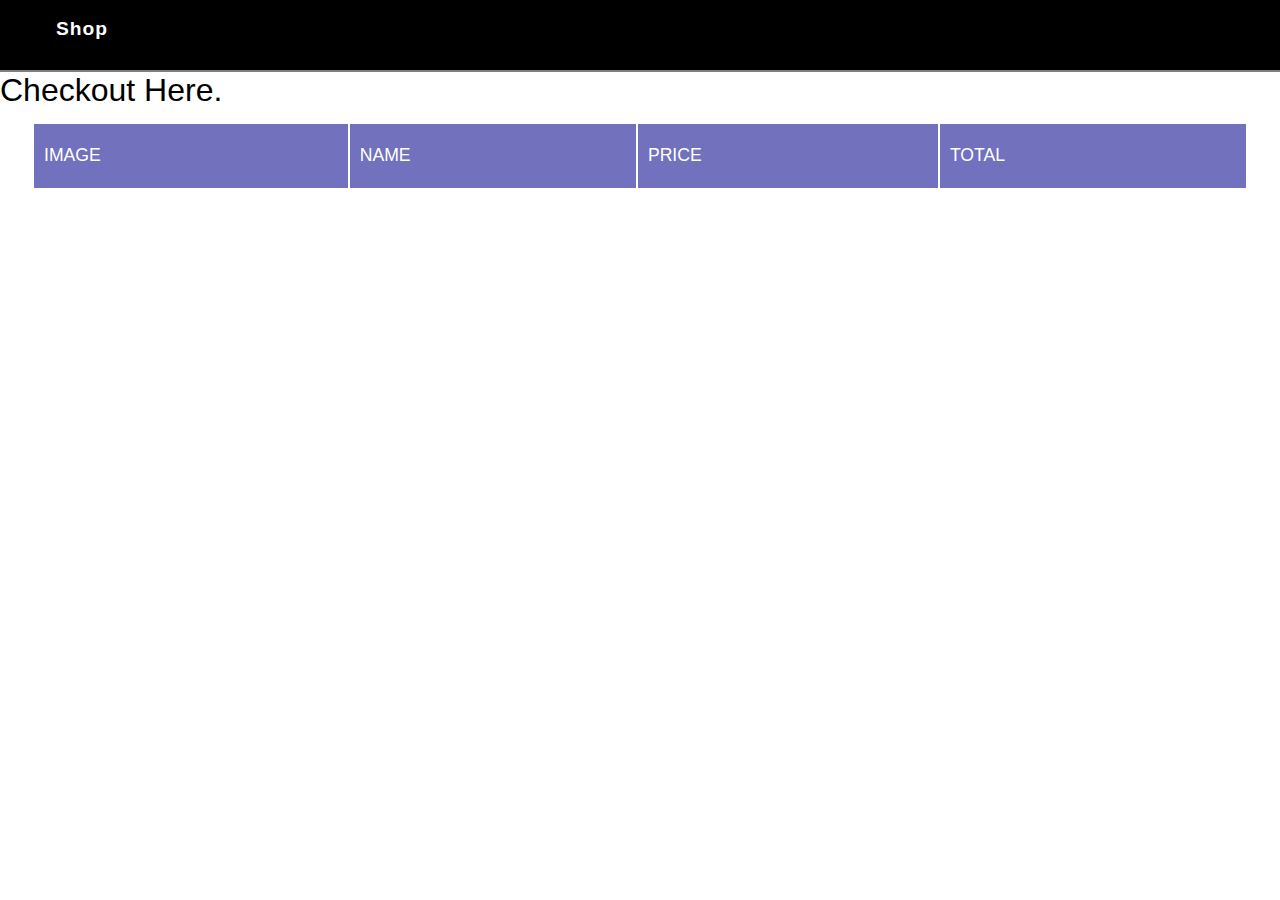
<file: checkout.html>
<!DOCTYPE html>
<html lang="en">
<head>
    <meta charset="UTF-8">
    <meta name="viewport" content="width=device-width, initial-scale=1.0">
    <title>Checkout Page</title>
    <link rel="stylesheet" href="./style.css">
    <link rel="stylesheet" href="./checkout.css">
</head>
<body>
    <header>
        <nav id="navigation">
            <div class="left">
                <span id="home"><a href="./index.html">Shop</a></span>
            </div>
            <div class="middle">
                <!-- <ul id="pages">
                    <li><a href="#Home">Home</a></li>
                    <li><a href="#About">About</a></li>
                    <li><a href="#Contact">Contact</a></li>
                    <li><a href="#Blogs">Blogs</a></li>
                </ul> -->
            </div>
            <div class="right">
                <div id="cart-box">
                    <!-- <a href="./checkout.html" id="cart">
                        <i class="fa-solid fa-cart-shopping fa-xl" style="color: #ffd43b;"></i>
                        <span id="cartCount">0</span>
                    </a> -->
                </div>
            </div>
        </nav>
    </header>
    <div id="cart"></div>
    
    <!-- <script src="cart.js"></script> -->
    <main>
        <h1>Checkout Here.</h1>
        
            <table id="productTable">
                <thead>
                    <tr>
                        <th>Image</th>
                        <th>Name</th>
                        <th>Price</th>
                        <th>Total</th>
                    </tr>
                </thead>
                <tbody></tbody>
            </table>
       
    </main>
    <script type="module" src="./checkout.js"></script>
</body>
</html>
</file>
<file: style.css>
/* Default styles */
* {
    margin: 0;
    padding: 0;
    box-sizing: border-box;
    font-family: "Poppins", sans-serif;
    font-weight: 400;
    font-style: normal;
}

/* Header styles */
header {
    background-color: black;
    border-bottom: 2px solid gray;
    color: white;
    width: 100%;
    position: sticky;
    top: 0;
    height: 4.5rem;
}

/* Navigation styles */
#home a {
    text-decoration: none;
    color: white;
    font-size: 1.2rem;
    font-weight: 600;
    letter-spacing: 1px;
}

#navigation {
    margin-inline: 2.4rem;
    display: flex;
    align-items: center;
    justify-content: space-between;
    padding: 1.1rem;
}

#pages {
    display: flex;
    align-items: center;
    justify-content: space-between;
    gap: 2rem;
    list-style-type: none;
}

/* Cart count styles */
#cartCount {
    color: white;
    font-size: 1rem;
    padding: 6px 9px;
    border-radius: 50%;
    background-color: green;
}

/* Heading styles */
#Heading {
    margin-left: 4rem;
    padding-block: 1.2rem;
    text-transform: uppercase;
}

/* Product grid styles */
#Products {
    display: grid;
    grid-template-columns: repeat(auto-fill, minmax(200px, 1fr));
    gap: 1rem;
    margin-inline: 4rem;
}

.product {
    display: flex;
    flex-direction: column;
    justify-content: space-between;
    padding: 1.3rem;
    border: 2px solid gray;
    border-radius: 1.2rem;
    gap: 1.1rem;
}

.image {
    height: 180px;
    width: 100%;
    object-fit: cover;
}
.detail{
    display: flex;
    flex-direction: column;
    gap: .7rem;
}
.buttons{
    width: 100%;
    padding: 12px 17px;
    border-radius: .7rem;
    background-color: #ffd43b;
}
/* Footer styles */
footer {
    margin-top: 4rem;
    height: 60px;
    width: 100%;
    background-color: gray;
    display: flex;
    align-items: center;
    justify-content: center;
    color: black;
}

footer div span {
    color: #ffd43b;
}

/* Media queries for responsiveness */
@media (max-width: 768px) {
    #navigation {
        margin-inline: 1.2rem;
    }

    #cart-box {
        margin-right: 1.2rem;
    }

    #Products {
        grid-template-columns: repeat(auto-fill, minmax(150px, 1fr));
        margin-inline: 1.2rem;
    }

    .product {
        padding: 1rem;
    }

    #Heading {
        margin-left: 1.2rem;
    }
}

@media (max-width: 576px) {
    #navigation {
        display: flex;
        flex-direction: row;
        align-items: center;
        justify-content: space-between;
    }

    #pages {
        margin-top: 1rem;
    }

    #Heading {
        margin-left: 1rem;
    }
}
@media (max-width: 425px) {
    .middle{
        display: none;
    }
    #Products {
        display: block;
        /* grid-template-columns: repeat(auto-fill, minmax(186px, 1fr)); */
        width: 90%;
        margin-inline: 1rem;
    }
    .product{
        margin-block: 1rem;

    }
    #navigation {
        display: flex;
        flex-direction: row;
        align-items: center;
        justify-content: space-between;
    }

    #pages {
        margin-top: 1rem;
    }

    #Heading {
        margin-left: 1rem;
    }
}
</file>
<file: checkout.css>
.image-small{
    height: 120px;
    width: 120px;
}
#productTable{
    width: 100%;
    padding-inline: 2rem;
    padding-block: .8rem ;
}
#productTable thead{
    height: 4rem;
    text-align: left;
    text-transform: uppercase;
    font-size: 1.1rem;
    font-weight: 800;
    background-color: rgba(0, 0, 139, 0.558);
    
}
#productTable thead tr th{
    padding-left: 10px;
    color: white;
}
</file>
